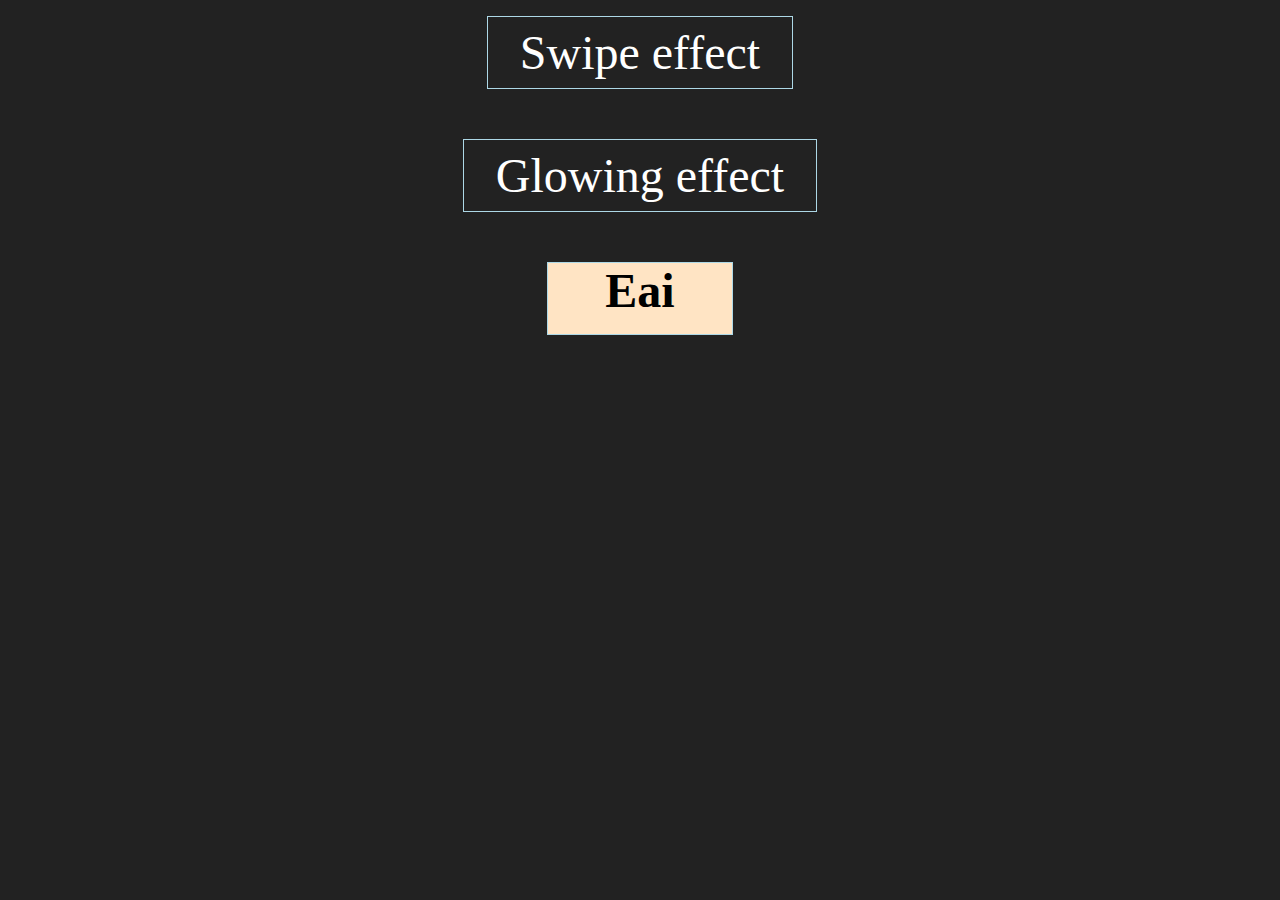
<file: animations/button swipe/index.html>
<!DOCTYPE html>
<html lang="en">
  <head>
    <meta charset="UTF-8" />
    <meta http-equiv="X-UA-Compatible" content="IE=edge" />
    <meta name="viewport" content="width=device-width, initial-scale=1.0" />
    <link rel="stylesheet" href="style.css" />
    <title>Document</title>
  </head>
  <body>
    <div class="container">Swipe effect</div>
    <div class="container1">Glowing effect</div>
    <div class="container2">Hover</div>
  </body>
</html>
</file>
<file: animations/button swipe/style.css>
* {
  margin: 0;
  padding: 0;
  box-sizing: border-box;
}

body {
  height: auto;
  width: 100vw;
  display: flex;
  align-items: center;
  justify-content: center;
  background-color: #222;
  flex-direction: column;
  margin: 1rem 0;
  row-gap: 50px;
}

/* ! Button swipe ----------------------------- */

.container {
  font-size: 3rem;
  padding: 0.5rem 2rem;
  color: white;
  border: 1px solid lightblue;
  position: relative;
  overflow: hidden;
}

.container:before {
  content: 'yeah';
  color: white;
  position: absolute;
  left: 0;
  top: 0;
  height: 100%;
  width: 100%;
  background-color: #f44336;
  z-index: 1;
  transform: translateY(-100%);
  transition: all 1s;
  text-align: center;
}

.container:hover:before {
  transform: translateY(0);
}

/* ! Glowing effect --------------------------- */

.container1 {
  font-size: 3rem;
  padding: 0.5rem 2rem;
  color: white;
  border: 1px solid lightblue;
  position: relative;
  overflow: hidden;
  position: relative;
  transition: all 2s;
}

.container1:hover {
  background-color: #f44336;
}

.container1:before {
  content: '';
  width: 100%;
  height: 30px;
  background-color: white;
  position: absolute;
  top: 0;
  left: -100%;
  z-index: 1;
  transform: rotate(45deg);
  transition: all 1s;
}

.container1:hover:before {
  left: 100%;
  transform: rotate(45deg);
}

/* ! Two layers swapping effect ----------------- */

.container2 {
  font-size: 3rem;
  padding: 0.5rem 2rem;
  color: white;
  border: 1px solid lightblue;
  position: relative;
  overflow: hidden;
}

.container2:after {
  content: 'Eai';
  position: absolute;
  top: 0;
  left: 0;
  height: 100%;
  width: 100%;
  background-color: bisque;
  color: black;
  text-align: center;
  font-weight: bold;
  transition: all 1s;
}

.container2:hover:after {
  transform: translateX(100%) translateY(-100%);
}

.container2:before {
  content: 'John';
  position: absolute;
  top: 100%;
  left: -100%;
  height: 100%;
  width: 100%;
  background-color: bisque;
  color: black;
  text-align: center;
  font-weight: bold;
  transition: all 1s;
}

.container2:hover:before {
  transform: translateX(100%) translateY(-100%);
}
</file>
